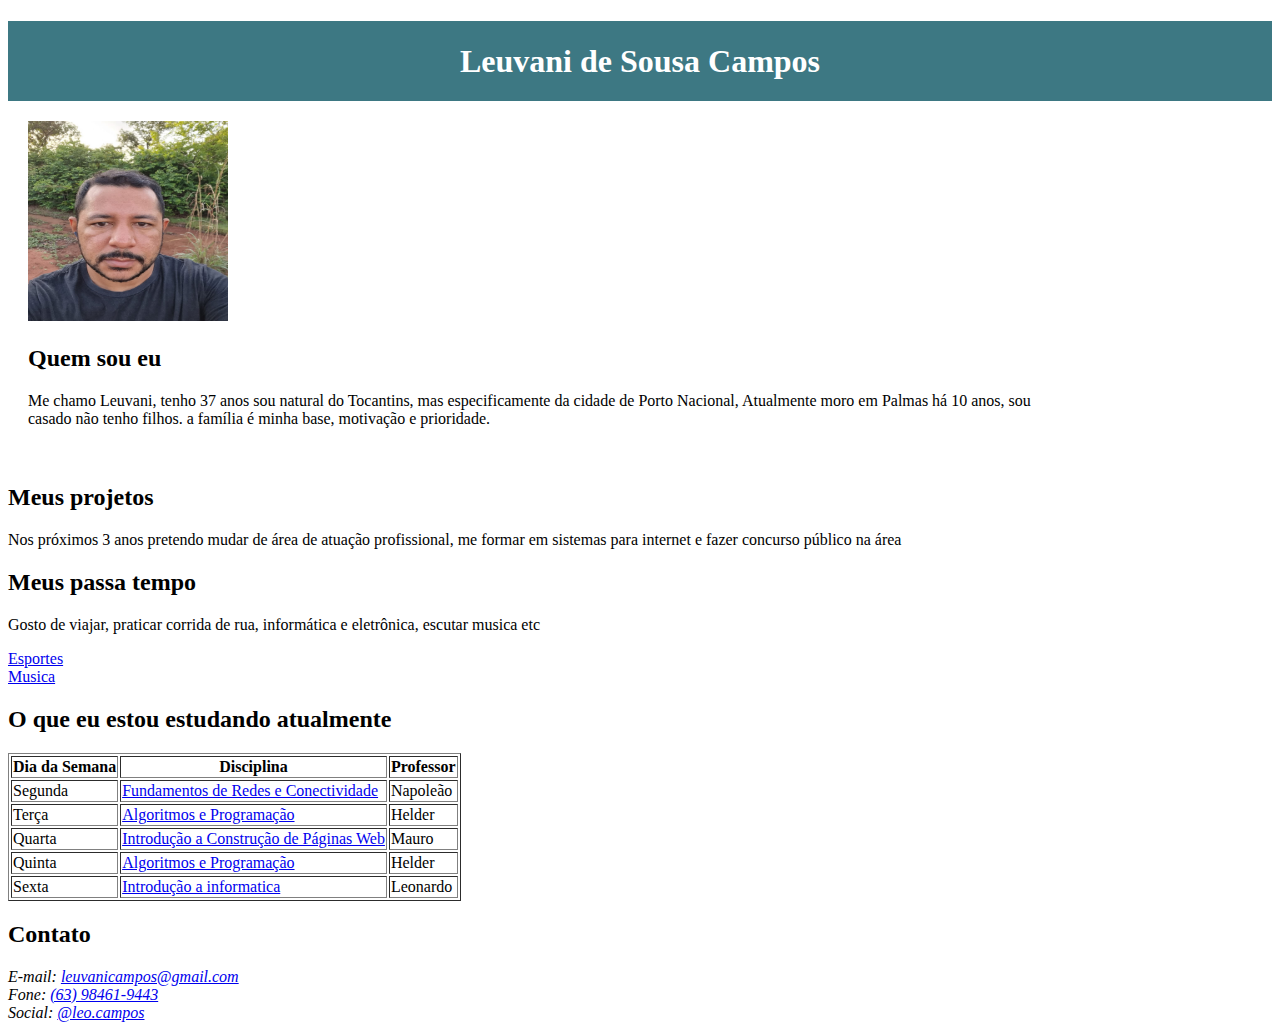
<file: index.html>
<!DOCTYPE html>
<html lang="pt-br">
<head>
    <meta charset="UTF-8">
    <meta http-equiv="X-UA-Compatible" content="IE=edge">
    <meta name="viewport" content="Leuvani de sousa campos">
    <title>Quem sou eu</title>
	<link rel="stylesheet" type="text/css" href="estilo.css">
</head>

<body>

      <!-- Cabeçalho do site -->
     <header id="cabecalho">
   	 <h1>Leuvani de Sousa Campos</h1>
     </header>


        <!-- Conteúdo do site  -->
       <section id="conteudo">
 	   		<img src="indice.jpeg" alt="Leuvani de Sousa Campos" style="width:200px; height:200px;">
	   		<h2>Quem sou eu </h2>
   	    	<p>Me chamo Leuvani, tenho 37 anos sou natural do Tocantins, mas especificamente da cidade de Porto Nacional, Atualmente moro em Palmas há 10 anos, sou casado 
        	não tenho filhos. a família é minha base, motivação e prioridade.</p>
       </section>
              
              <section>
              	<h2>Meus projetos</h2>
              	<p> Nos próximos 3 anos pretendo mudar de área de atuação profissional, me formar em sistemas para internet e fazer concurso público na área </p>
              </section>
         	
			  <section>
         		<h2>Meus passa tempo </h2>
    	 		<p>Gosto de viajar, praticar corrida de rua, informática e eletrônica, escutar musica etc </p>
         		<li><a href="https://www.strava.com/?hl=pt-PT"> Esportes</a></li>
         		<li><a href="https://open.spotify.com/">Musica</a></li>
	      	  </section>

         <section>
         <h2>O que eu estou estudando atualmente</h2>
   	     <table border="1">
   		 <tr>
   			 <th><b>Dia da Semana</b></th>
   			 <th><b>Disciplina</b></th>
   			 <th><b>Professor</b></th>
   		 </tr>
   		 <tr>
   			 <td>Segunda</td>
   			 <td><a href="Redes.html">Fundamentos de Redes e Conectividade</a></td>
   			 <td>Napoleão</td>
   		 </tr>
   		 <tr>
   			 <td>Terça</td>
   			 <td><a href="Programaçao.html">Algoritmos e Programação</a></td>
   			 <td>Helder</td>
   		 </tr>
   		 <tr>
   			 <td>Quarta</td>
   			 <td><a href="Paginaweb.html">Introdução a Construção de Páginas Web</a></td>
   			 <td>Mauro<a</td>
   		 </tr>
   		 <tr>
   			 <td>Quinta</td>
   			 <td><a href="Programaçao.html">Algoritmos e Programação</a></td>
   			 <td>Helder</td>
   		 </tr>
   		 <tr>
   			 <td>Sexta</td>
   			 <td><a href="Introdução.html">Introdução a informatica</a></td>
   			 <td>Leonardo</td>
   		 </tr>
   	     </table>
   	     </section>
		 <section>
			<h2>Contato</h2>
			<address>E-mail: <a href="mailto:leuvanicampos@gamil.com">leuvanicampos@gmail.com</a></address>
			<address>Fone: <a href="tel:+63-98461-9443">(63) 98461-9443</a></address>
			<address>Social: <a href="http://instagram.com/leo.campos">@leo.campos</a></address>
		 </section>
		 </section>
</body>
</html>
</file>
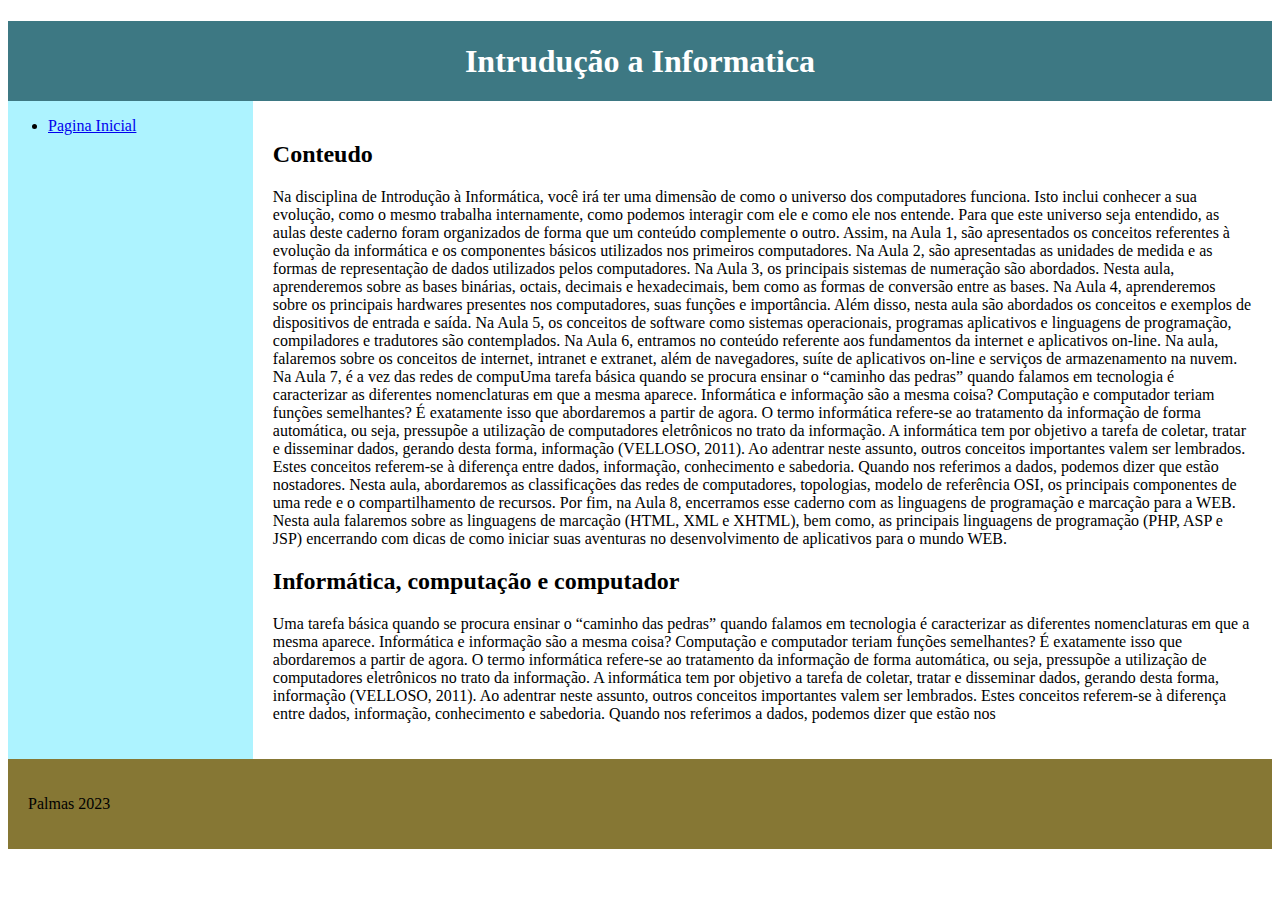
<file: Introdução.html>
<!DOCTYPE html>
<html lang="pt-br">
    <head>
     <meta charset="UTF-8">
     <meta http-equiv="X-UA-Compatible" content="IE=edge">
     <meta name="viewport" content="Leuvani de sousa campos">
     <title>Introdução a Informatica</title>
	 <link rel="stylesheet" type="text/css" href="estilo.css">
    </head>

    <body>

     <!-- Cabeçalho do site -->
        <header id="cabecalho">
   	     <h1>Intrudução a Informatica</h1>
        </header>

        <!-- Parte geral do site -->
        <main id="corpo">

             <!-- Menu de navegação -->
            <nav id="menu">
   	            <ul>
   		            <li><a href="index.html">Pagina Inicial</a></li>  
                </ul>
            </nav>

            <!-- Conteúdo do site  -->
            <section id="conteudo">
   	        <section>
            <article>
             <h2>Conteudo</h2>
   	         <p>Na disciplina de Introdução à Informática, você irá ter uma dimensão de como
                o universo dos computadores funciona. Isto inclui conhecer a sua evolução,
                como o mesmo trabalha internamente, como podemos interagir com ele e
                como ele nos entende. Para que este universo seja entendido, as aulas deste
                caderno foram organizados de forma que um conteúdo complemente o
                outro. Assim, na Aula 1, são apresentados os conceitos referentes à evolução
                da informática e os componentes básicos utilizados nos primeiros computadores. Na Aula 2, são apresentadas as unidades de medida e as formas
                de representação de dados utilizados pelos computadores. Na Aula 3, os
                principais sistemas de numeração são abordados. Nesta aula, aprenderemos
                sobre as bases binárias, octais, decimais e hexadecimais, bem como as formas
                de conversão entre as bases. Na Aula 4, aprenderemos sobre os principais
                hardwares presentes nos computadores, suas funções e importância. Além
                disso, nesta aula são abordados os conceitos e exemplos de dispositivos de
                entrada e saída. Na Aula 5, os conceitos de software como sistemas operacionais, programas aplicativos e linguagens de programação, compiladores
                e tradutores são contemplados. Na Aula 6, entramos no conteúdo referente
                aos fundamentos da internet e aplicativos on-line. Na aula, falaremos sobre
                os conceitos de internet, intranet e extranet, além de navegadores, suíte de
                aplicativos on-line e serviços de armazenamento na nuvem. Na Aula 7, é a
                vez das redes de compuUma tarefa básica quando se procura ensinar o “caminho das pedras” quando
                falamos em tecnologia é caracterizar as diferentes nomenclaturas em que a
                mesma aparece. Informática e informação são a mesma coisa? Computação e
                computador teriam funções semelhantes? É exatamente isso que abordaremos
                a partir de agora.
                O termo informática refere-se ao tratamento da informação de forma automática, ou seja, pressupõe a utilização de computadores eletrônicos no trato
                da informação. A informática tem por objetivo a tarefa de coletar, tratar e
                disseminar dados, gerando desta forma, informação (VELLOSO, 2011).
                Ao adentrar neste assunto, outros conceitos importantes valem ser lembrados.
                Estes conceitos referem-se à diferença entre dados, informação, conhecimento
                e sabedoria. Quando nos referimos a dados, podemos dizer que estão nostadores. Nesta aula, abordaremos as classificações
                das redes de computadores, topologias, modelo de referência OSI, os principais componentes de uma rede e o compartilhamento de recursos. Por fim,
                na Aula 8, encerramos esse caderno com as linguagens de programação e
                marcação para a WEB. Nesta aula falaremos sobre as linguagens de marcação
                (HTML, XML e XHTML), bem como, as principais linguagens de programação
                (PHP, ASP e JSP) encerrando com dicas de como iniciar suas aventuras no
                desenvolvimento de aplicativos para o mundo WEB.</p>
            </section>
             <section>
             <h2>Informática, computação e computador</h2> 	         
		    <p>Uma tarefa básica quando se procura ensinar o “caminho das pedras” quando
                falamos em tecnologia é caracterizar as diferentes nomenclaturas em que a
                mesma aparece. Informática e informação são a mesma coisa? Computação e
                computador teriam funções semelhantes? É exatamente isso que abordaremos
                a partir de agora.
                O termo informática refere-se ao tratamento da informação de forma automática, ou seja, pressupõe a utilização de computadores eletrônicos no trato
                da informação. A informática tem por objetivo a tarefa de coletar, tratar e
                disseminar dados, gerando desta forma, informação (VELLOSO, 2011).
                Ao adentrar neste assunto, outros conceitos importantes valem ser lembrados.
                Estes conceitos referem-se à diferença entre dados, informação, conhecimento
                e sabedoria. Quando nos referimos a dados, podemos dizer que estão nos</p>
            </section>
            </article>
            <article>    
   	        </section>

        </main>

        <!-- Rodapé do site -->
        <footer id="rodape">
            <p>Palmas 2023</p>
         </footer>
    </body>
</html>
</file>
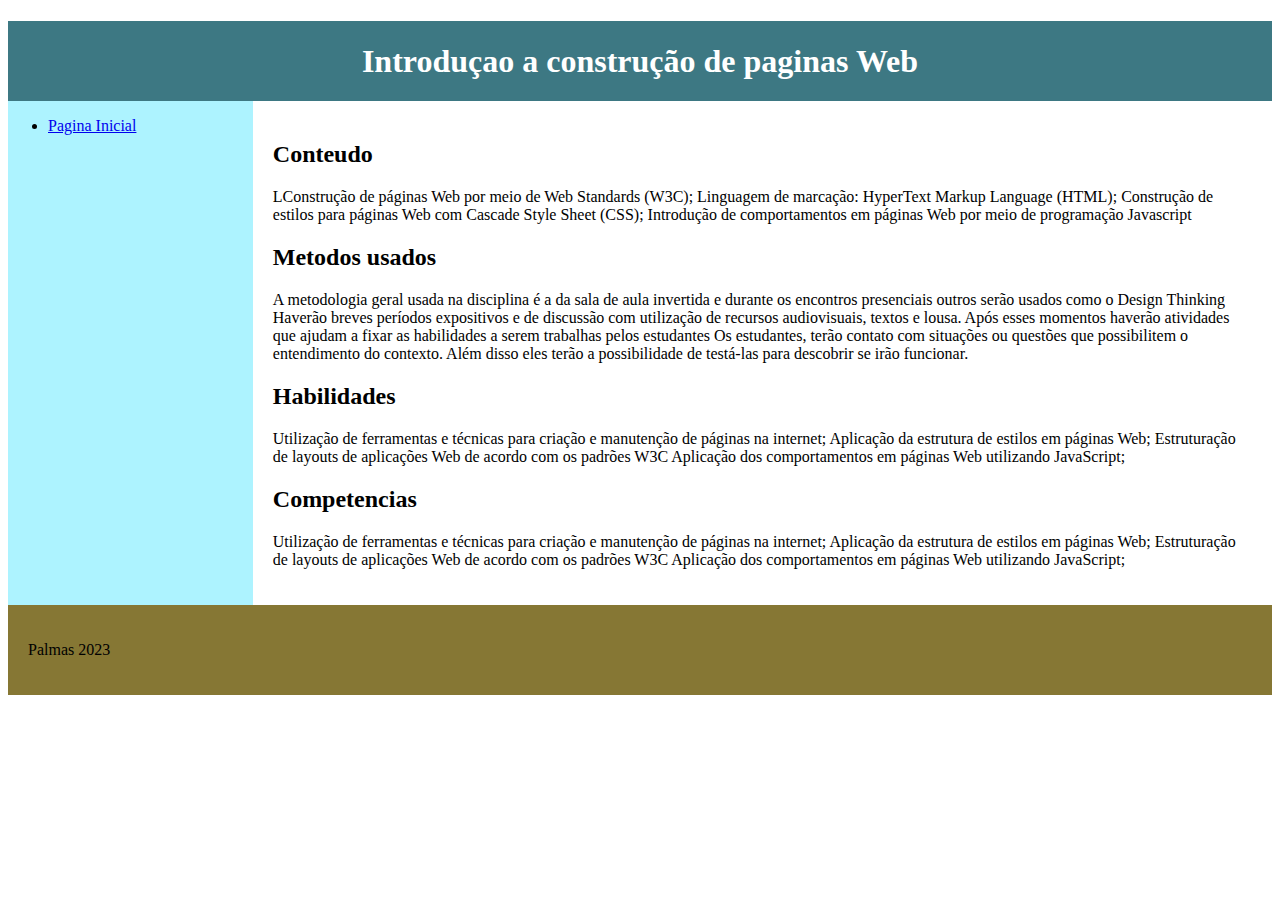
<file: Paginaweb.html>
<!DOCTYPE html>
<html lang="pt-br">
<head>
    <meta charset="UTF-8">
    <meta http-equiv="X-UA-Compatible" content="IE=edge">
    <meta name="viewport" content="Leuvani de sousa campos">
    <title>Introdução a construção de paginas Web</title>
	<link rel="stylesheet" type="text/css" href="estilo.css">
</head>

<body>

    <!-- Cabeçalho do site -->
    <header id="cabecalho">
   	 <h1>Introduçao a construção de paginas Web</h1>
    </header>

    <!-- Parte geral do site -->
    <main id="corpo">

    <!-- Menu de navegação -->
    <nav id="menu">
   	 <ul>
   		 <li><a href="index.html">Pagina Inicial</a></li>
   		 
   	 </ul>
    </nav>

    <!-- Conteúdo do site  -->
    <section id="conteudo">
   	 
   	
   	 

    <article>
        <section>
    <h2>Conteudo</h2>
   	<p>LConstrução de páginas Web por meio de Web Standards (W3C);
        Linguagem de marcação: HyperText Markup Language (HTML);
        Construção de estilos para páginas Web com Cascade Style Sheet (CSS);
        Introdução de comportamentos em páginas Web por meio de programação
        Javascript</p>
    </section>
    <section> 
    <h2>Metodos usados</h2>
    A metodologia geral usada na disciplina é a da sala de aula invertida e durante
    os encontros presenciais outros serão usados como o Design Thinking
    Haverão breves períodos expositivos e de discussão com utilização de recursos
    audiovisuais, textos e lousa. Após esses momentos haverão atividades que
    ajudam a fixar as habilidades a serem trabalhas pelos estudantes
    Os estudantes, terão contato com situações ou questões que possibilitem o
    entendimento do contexto. Além disso eles terão a possibilidade de testá-las
    para descobrir se irão funcionar.  		
    </section> 
   	 <section>
        <h2>Habilidades</h2>
        <p>Utilização de ferramentas e técnicas para criação e manutenção de páginas na
            internet;
            Aplicação da estrutura de estilos em páginas Web;
            Estruturação de layouts de aplicações Web de acordo com os padrões W3C
            Aplicação dos comportamentos em páginas Web utilizando JavaScript;</p>
            <section>
                <h2>Competencias</h2>
                <p>Utilização de ferramentas e técnicas para criação e manutenção de páginas na
                    internet;
                    Aplicação da estrutura de estilos em páginas Web;
                    Estruturação de layouts de aplicações Web de acordo com os padrões W3C
                    Aplicação dos comportamentos em páginas Web utilizando JavaScript;</p>
            </section>
    </section>
    </article>

    <article>
    
   	 

   	 </section>

    </main>

    <!-- Rodapé do site -->
    <footer id="rodape">
   	<p>Palmas 2023</p>
    </footer>
</body>
</html>
</file>
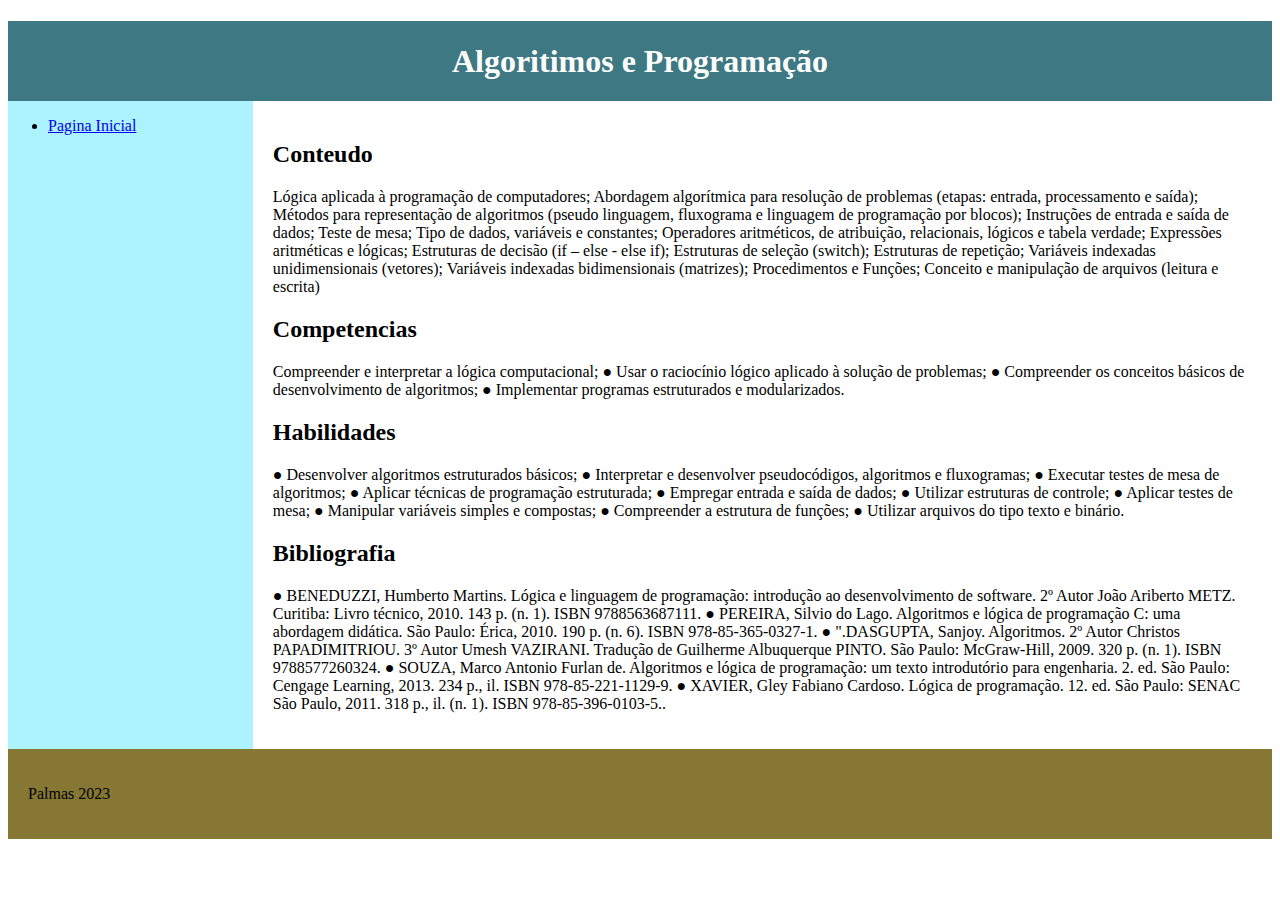
<file: Programaçao.html>
<!DOCTYPE html>
<html lang="pt-br">
<head>
    <meta charset="UTF-8">
    <meta http-equiv="X-UA-Compatible" content="IE=edge">
    <meta name="viewport" content="Leuvani de sousa campos">
    <title>Algoritimos e programação</title>
	<link rel="stylesheet" type="text/css" href="estilo.css">
</head>

<body>

    <!-- Cabeçalho do site -->
    <header id="cabecalho">
   	 <h1>Algoritimos e Programação</h1>
    </header>

    <!-- Parte geral do site -->
    <main id="corpo">

    <!-- Menu de navegação -->
    <nav id="menu">
   	  <ul>
   		 <li><a href="index.html">Pagina Inicial</a></li>
   		 
   	  </ul>
      </nav>

    <!-- Conteúdo do site  -->
     <section id="conteudo">
     <article>
     <section>
     <h2>Conteudo</h2>
    	<p>Lógica aplicada à programação de computadores; Abordagem algorítmica para resolução de problemas
            (etapas: entrada, processamento e saída); Métodos para representação de algoritmos (pseudo linguagem,
            fluxograma e linguagem de programação por blocos); Instruções de entrada e saída de dados; Teste de
            mesa; Tipo de dados, variáveis e constantes; Operadores aritméticos, de atribuição, relacionais, lógicos e
            tabela verdade; Expressões aritméticas e lógicas; Estruturas de decisão (if – else - else if); Estruturas de
            seleção (switch); Estruturas de repetição; Variáveis indexadas unidimensionais (vetores); Variáveis
            indexadas bidimensionais (matrizes); Procedimentos e Funções; Conceito e manipulação de arquivos
            (leitura e escrita) </p>	
     </section>	  	
     <section>
        <h2>Competencias</h2>
           <p>Compreender e interpretar a lógica computacional;
            ● Usar o raciocínio lógico aplicado à solução de problemas;
            ● Compreender os conceitos básicos de desenvolvimento de algoritmos;
            ● Implementar programas estruturados e modularizados. </p>	
        </section>	  
        <section>
            <h2>Habilidades</h2>
               <p>● Desenvolver algoritmos estruturados básicos;
                ● Interpretar e desenvolver pseudocódigos, algoritmos e fluxogramas;
                ● Executar testes de mesa de algoritmos;
                ● Aplicar técnicas de programação estruturada;
                ● Empregar entrada e saída de dados;
                ● Utilizar estruturas de controle;
                ● Aplicar testes de mesa;
                ● Manipular variáveis simples e compostas;
                ● Compreender a estrutura de funções;
                ● Utilizar arquivos do tipo texto e binário. </p>	
            </section>	
            <h2>Bibliografia</h2>
               <p>● BENEDUZZI, Humberto Martins. Lógica e linguagem de
                programação: introdução ao desenvolvimento de software. 2º Autor
                João Ariberto METZ. Curitiba: Livro técnico, 2010. 143 p. (n. 1).
                ISBN 9788563687111.
                ● PEREIRA, Silvio do Lago. Algoritmos e lógica de programação C:
                uma abordagem didática. São Paulo: Érica, 2010. 190 p. (n. 6). ISBN
                978-85-365-0327-1.
                ● ".DASGUPTA, Sanjoy. Algoritmos. 2º Autor Christos
                PAPADIMITRIOU. 3º Autor Umesh VAZIRANI. Tradução de
                Guilherme Albuquerque PINTO. São Paulo: McGraw-Hill, 2009. 320
                p. (n. 1). ISBN 9788577260324.
                ● SOUZA, Marco Antonio Furlan de. Algoritmos e lógica de
                programação: um texto introdutório para engenharia. 2. ed. São
                Paulo: Cengage Learning, 2013. 234 p., il. ISBN 978-85-221-1129-9.
                ● XAVIER, Gley Fabiano Cardoso. Lógica de programação. 12. ed. São
                Paulo: SENAC São Paulo, 2011. 318 p., il. (n. 1). ISBN
                978-85-396-0103-5.. </p>	
            </section>	
            
     </article>
     </section>
     </main>

    <!-- Rodapé do site -->
    <footer id="rodape">
        <p>Palmas 2023</p>
    </footer>
</body>
</html>
</file>
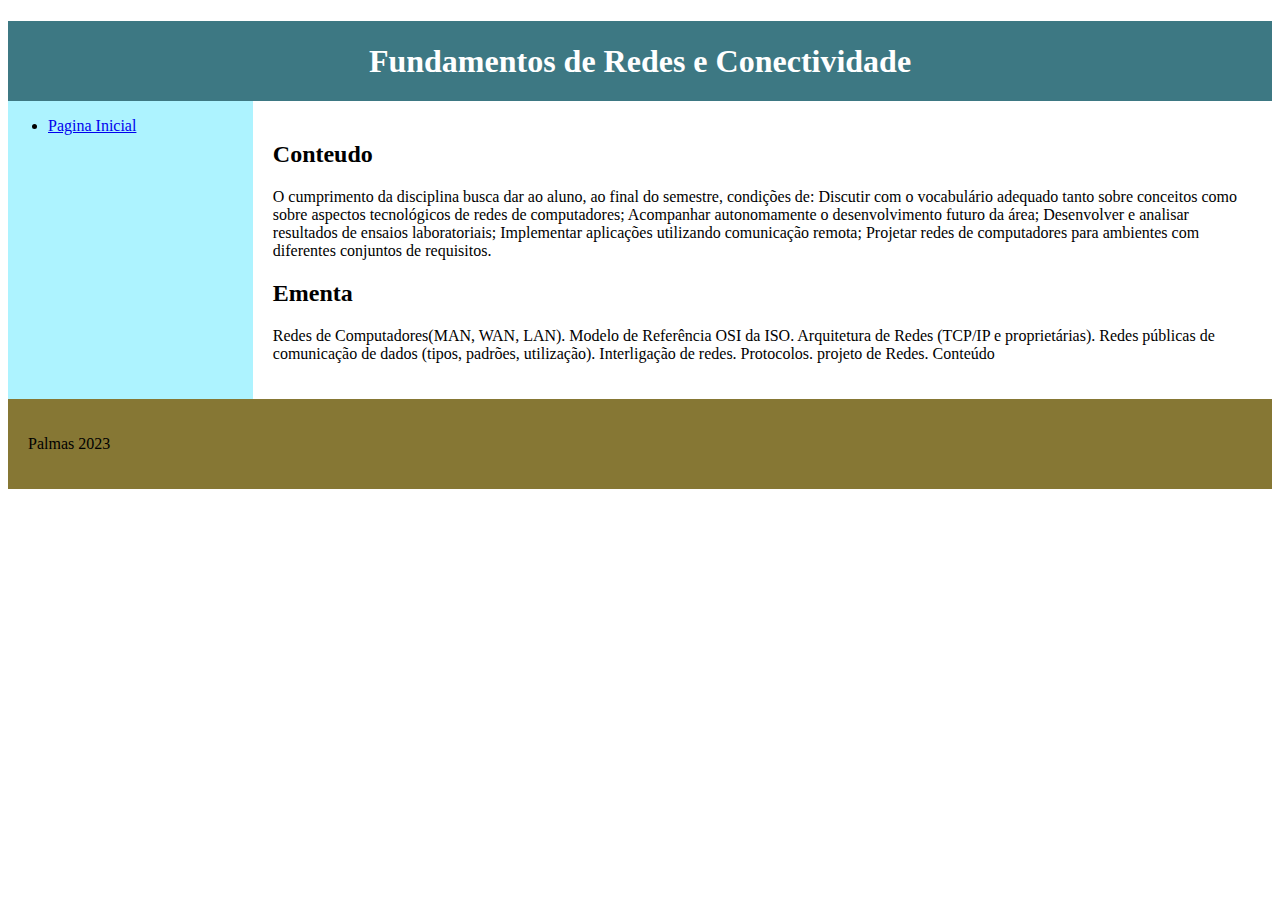
<file: Redes.html>
<!DOCTYPE html>
<html lang="pt-br">
<head>
    <meta charset="UTF-8">
    <meta http-equiv="X-UA-Compatible" content="IE=edge">
    <meta name="viewport" content="Leuvani de sousa campos">
    <title>Fundamentos e redes e conetividade</title>
	<link rel="stylesheet" type="text/css" href="estilo.css">
</head>

<body>

    <!-- Cabeçalho do site -->
    <header id="cabecalho">
   	 <h1>Fundamentos de Redes e Conectividade</h1>
    </header>

    <!-- Parte geral do site -->
    <main id="corpo">

    <!-- Menu de navegação -->
    <nav id="menu">
   	 <ul>
   		 <li><a href="index.html">Pagina Inicial</a></li>
   		 
   	 </ul>
    </nav>

    <!-- Conteúdo do site  -->
    <section id="conteudo">
   	 
   	
   	 

    <article>
        <section>
    <h2>Conteudo</h2>
   	<p>O cumprimento da disciplina busca dar ao aluno, ao final do semestre, condições de:
        Discutir com o vocabulário adequado tanto sobre conceitos como sobre aspectos tecnológicos de redes de computadores;
        Acompanhar autonomamente o desenvolvimento futuro da área;
        Desenvolver e analisar resultados de ensaios laboratoriais;
        Implementar aplicações utilizando comunicação remota;
        Projetar redes de computadores para ambientes com diferentes conjuntos de requisitos.</p>
    </section>
    
    <section>
        <h2>Ementa</h2>
           <p>Redes de Computadores(MAN, WAN, LAN). Modelo de Referência OSI da ISO. Arquitetura de Redes (TCP/IP e proprietárias). Redes públicas de comunicação de dados (tipos, padrões, utilização). Interligação de redes. Protocolos. projeto de Redes.

            Conteúdo</p>
        </section>
   	 

   	 </section>

    </main>

    <!-- Rodapé do site -->
    <footer id="rodape">
        <p>Palmas 2023</p>
    </footer>
</body>
</html>
</file>
<file: estilo.css>
#cabecalho{
    width:auto;
    height:80px;
    background-color: #3D7883;
    line-height: 80px; /*centraliza o texto*/
    text-align:center;
    color:#ffffff;
    font-family: 'Roboto';
    font-family: 'Trade Winds';
    
}
#corpo{
    display: flex;/*comportamento do eletemnto*/
    height: auto;
}
#menu{
    width: 20%;
    background-color: #ADF3FF;
}
#conteudo{
width: 80%;
padding:20px;/*espacamento do conteudo do obejtos*/
}
#rodape{
    width: auto;
    height: auto;
    padding: 20px;
    background-color: #867734;
}
</file>
